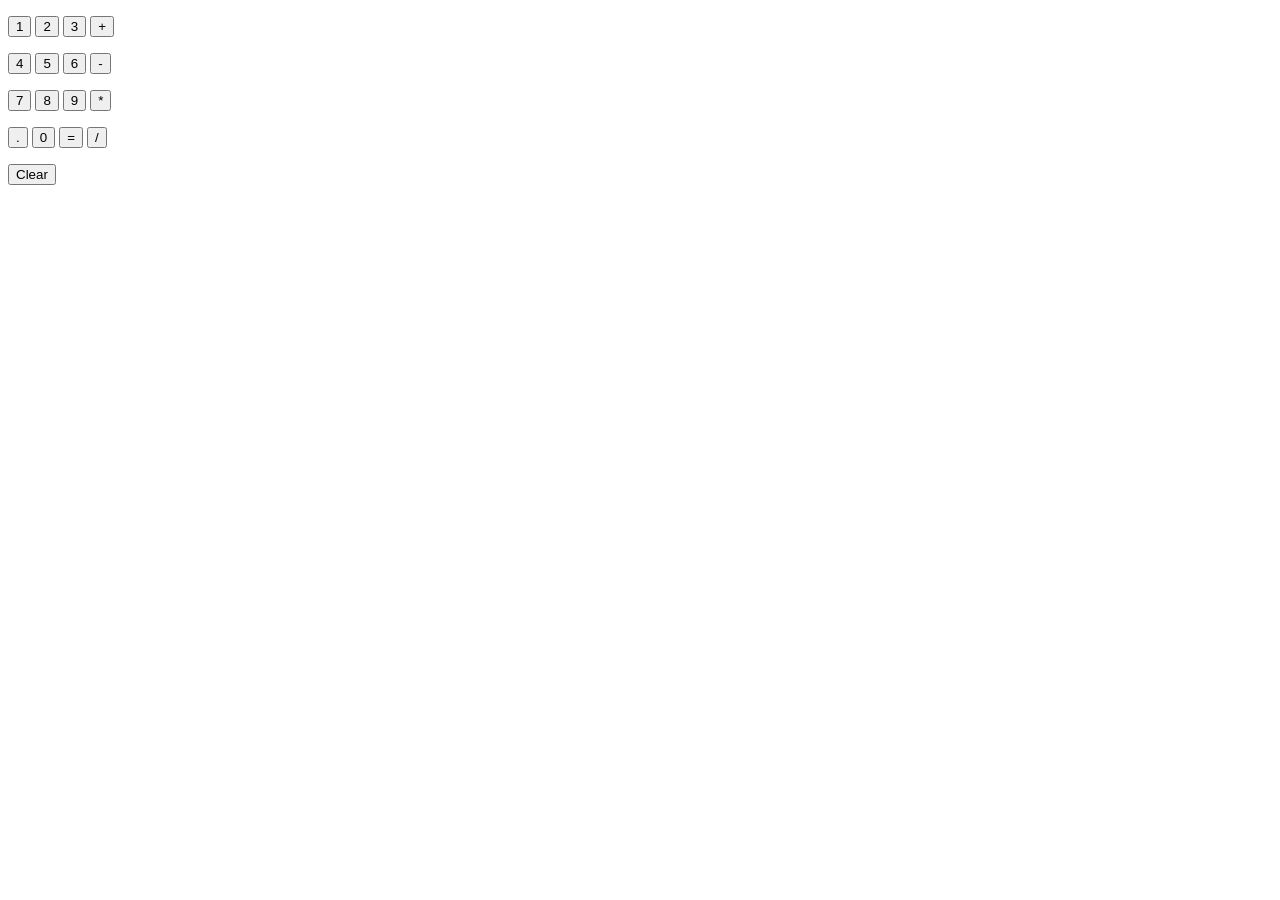
<file: 08h1.html>
<!DOCTYPE html>
<html>
  <head>
    <title>Exercise 5 challenge Calculator</title>
    <style>
      
    </style>
  </head>
  <body>
    
    <p>
        <button onclick="updateCalculation('1');">1</button>

        <button onclick="updateCalculation('2');">2</button>
    
        <button onclick="updateCalculation('3');">3</button>

        <button onclick="updateCalculation('+');">+</button>
    </p>
        
    
    <p>
        <button onclick="updateCalculation('4');">4</button>

        <button onclick="updateCalculation('5');">5</button>

        <button onclick="updateCalculation('6');">6</button>

        <button onclick="updateCalculation('-');">-</button>
    </p>

    
    <p>
        <button onclick="updateCalculation('7');">7</button>

        <button onclick="updateCalculation('8');">8</button>

        <button onclick="updateCalculation('9');">9</button>

        <button onclick="updateCalculation('*');">*</button>
    </p>
    
        
    <p>
        <button onclick="updateCalculation('.');">.</button>

        <button onclick="updateCalculation('0');">0</button>

        <button onclick="
        calculation = eval(calculation);
        console.log(calculation);">=</button>

        <button onclick="updateCalculation('/');">/</button>
    </p>


    <p>
        <button onclick="calculation= '';
        console.log(calculation)">Clear</button>
    </p>
    

    <script>
       let calculation =localStorage.getItem('calculation') || '';

       function updateCalculation(value){
        calculation += value;
        console.log(calculation);
        localStorage.setItem('calculation', calculation);
       }
    </script>
  </body>
</html>
</file>
